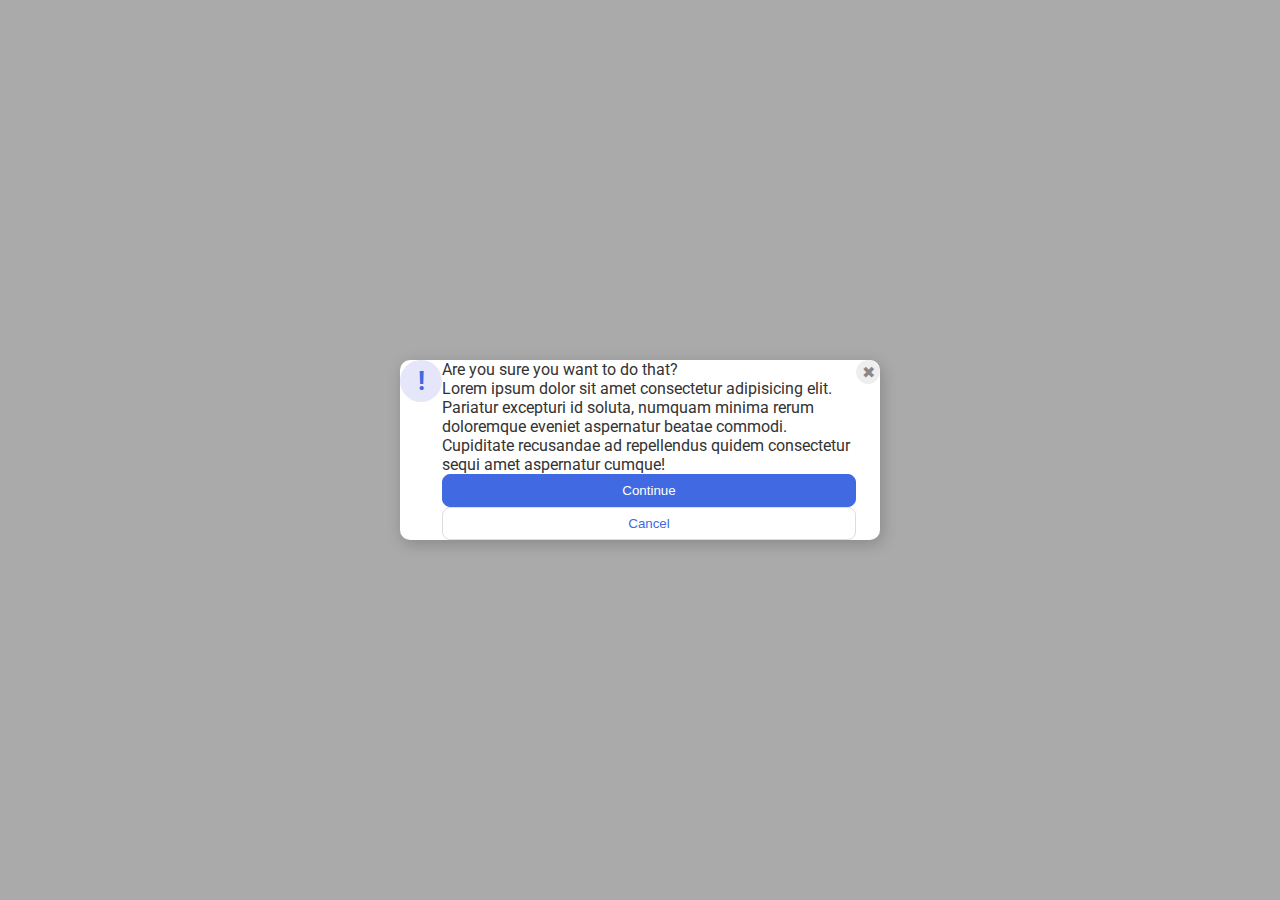
<file: flex/05-flex-modal/index.html>
<!DOCTYPE html>
<html lang="en">
  <head>
    <meta charset="UTF-8">
    <meta http-equiv="X-UA-Compatible" content="IE=edge">
    <meta name="viewport" content="width=device-width, initial-scale=1.0">
    <link rel="stylesheet" href="style.css">
    <title>Modal</title>
  </head>
  <body>
    <div class="modal">
      <div class="icon">!</div>
      <div class="middle_box">
        <div class="header">Are you sure you want to do that?</div>
        <div class="text">Lorem ipsum dolor sit amet consectetur adipisicing elit. Pariatur excepturi id soluta, numquam minima rerum doloremque eveniet aspernatur beatae commodi. Cupiditate recusandae ad repellendus quidem consectetur sequi amet aspernatur cumque!</div>
        <button class="continue">Continue</button>
        <button class="cancel">Cancel</button>
      </div>
      <button class="close-button">✖</button>
    </div>
  </body>
</html>
</file>
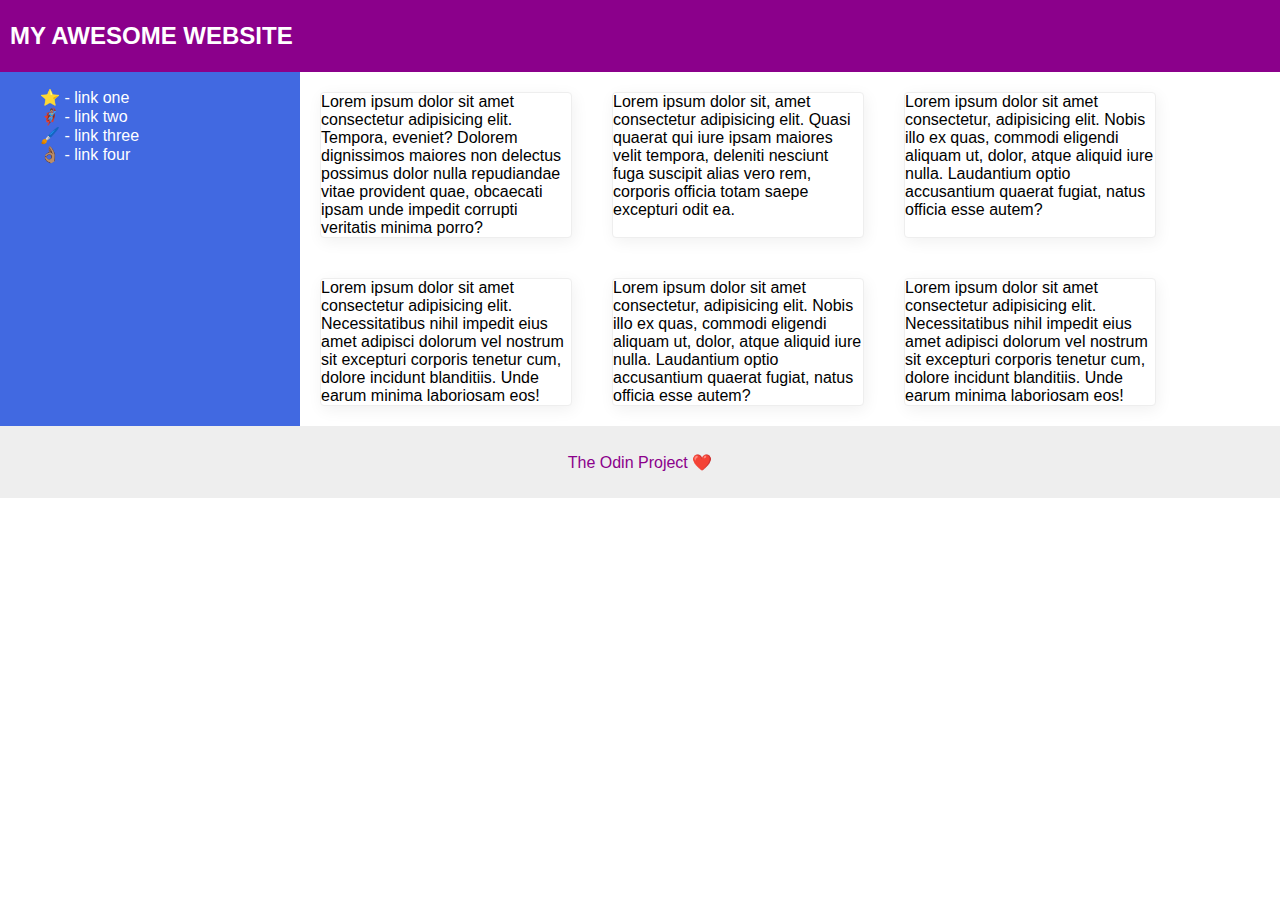
<file: flex/07-flex-layout-2/index.html>
<!DOCTYPE html>
<html lang="en">
  <head>
    <meta charset="UTF-8">
    <meta http-equiv="X-UA-Compatible" content="IE=edge">
    <meta name="viewport" content="width=device-width, initial-scale=1.0">
    <title>The Holy Grail</title>
    <link rel="stylesheet" href="style.css">
  </head>
  <body>
    <div class="header">
      MY AWESOME WEBSITE
    </div>
    
    <div class="middle">
      <div class="sidebar">
        <ul>
          <li><a href="#">⭐ - link one</a></li>
          <li><a href="#">🦸🏽‍♂️ - link two</a></li>
          <li><a href="#">🖌️ - link three</a></li>
          <li><a href="#">👌🏽 - link four</a></li>
        </ul>
      </div>

      <div class="cards">
        <div class="card">Lorem ipsum dolor sit amet consectetur adipisicing elit. Tempora, eveniet? Dolorem dignissimos maiores non delectus possimus dolor nulla repudiandae vitae provident quae, obcaecati ipsam unde impedit corrupti veritatis minima porro?</div>
        <div class="card">Lorem ipsum dolor sit, amet consectetur adipisicing elit. Quasi quaerat qui iure ipsam maiores velit tempora, deleniti nesciunt fuga suscipit alias vero rem, corporis officia totam saepe excepturi odit ea.</div>
        <div class="card">Lorem ipsum dolor sit amet consectetur, adipisicing elit. Nobis illo ex quas, commodi eligendi aliquam ut, dolor, atque aliquid iure nulla. Laudantium optio accusantium quaerat fugiat, natus officia esse autem?</div>
        <div class="card">Lorem ipsum dolor sit amet consectetur adipisicing elit. Necessitatibus nihil impedit eius amet adipisci dolorum vel nostrum sit excepturi corporis tenetur cum, dolore incidunt blanditiis. Unde earum minima laboriosam eos!</div>
        <div class="card">Lorem ipsum dolor sit amet consectetur, adipisicing elit. Nobis illo ex quas, commodi eligendi aliquam ut, dolor, atque aliquid iure nulla. Laudantium optio accusantium quaerat fugiat, natus officia esse autem?</div>
        <div class="card">Lorem ipsum dolor sit amet consectetur adipisicing elit. Necessitatibus nihil impedit eius amet adipisci dolorum vel nostrum sit excepturi corporis tenetur cum, dolore incidunt blanditiis. Unde earum minima laboriosam eos!</div>
      </div>
    </div>

    <div class="footer">
      The Odin Project ❤️
    </div>
  </body>
</html>
</file>
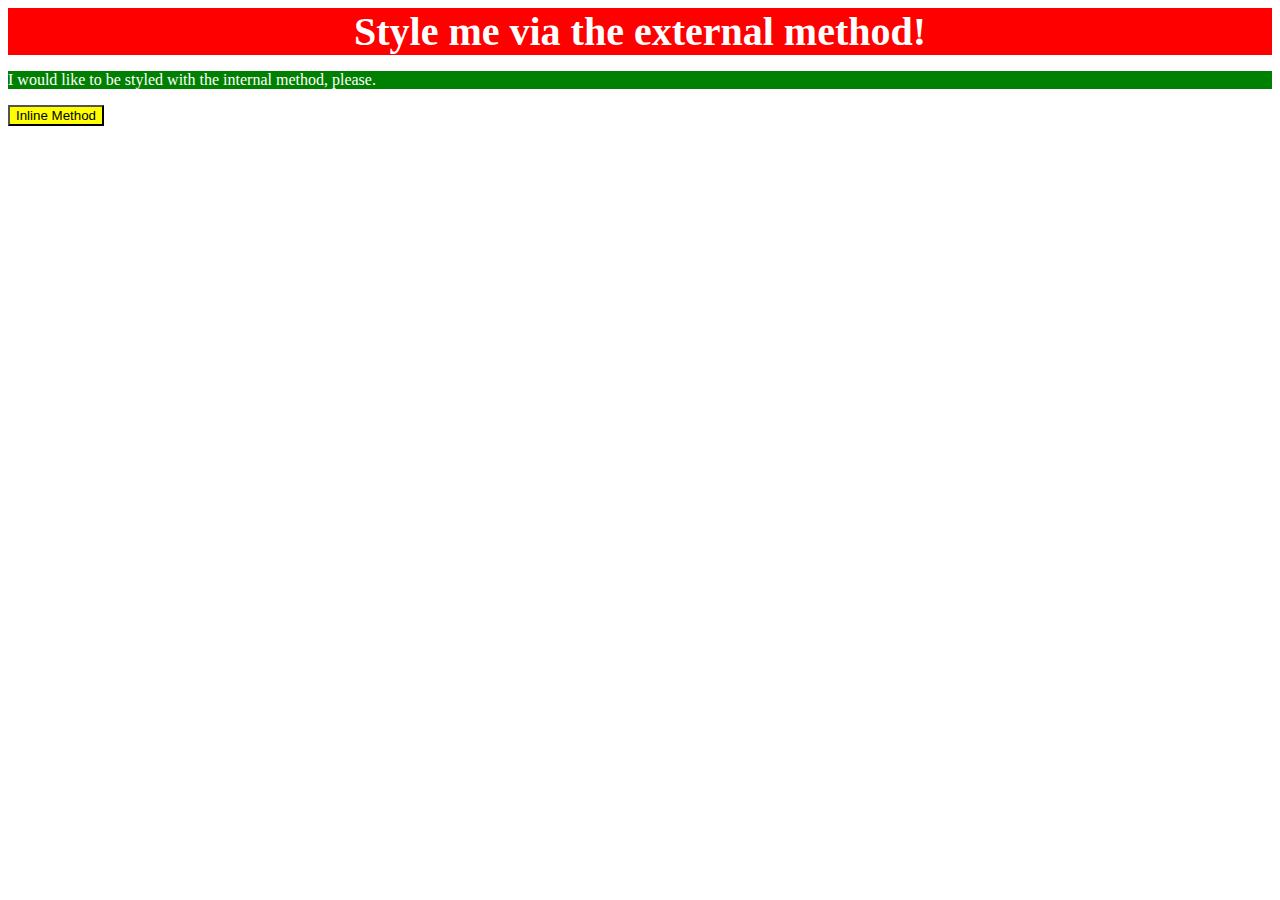
<file: foundations/01-css-methods/index.html>
<!DOCTYPE html>
<html lang="en">
  <head>
    <meta charset="UTF-8">
    <meta http-equiv="X-UA-Compatible" content="IE=edge">
    <meta name="viewport" content="width=device-width, initial-scale=1.0">
    <link rel="stylesheet" href="styles.css">
    <title>Methods for Adding CSS</title>
    <style>
      p {
        color: white;
        background-color: green;
      }
    </style>
  </head>
  <body>
    <div>Style me via the external method!</div>
    <p>I would like to be styled with the internal method, please.</p>
    <button style="background-color: yellow;">Inline Method</button>
  </body>
</html>
</file>
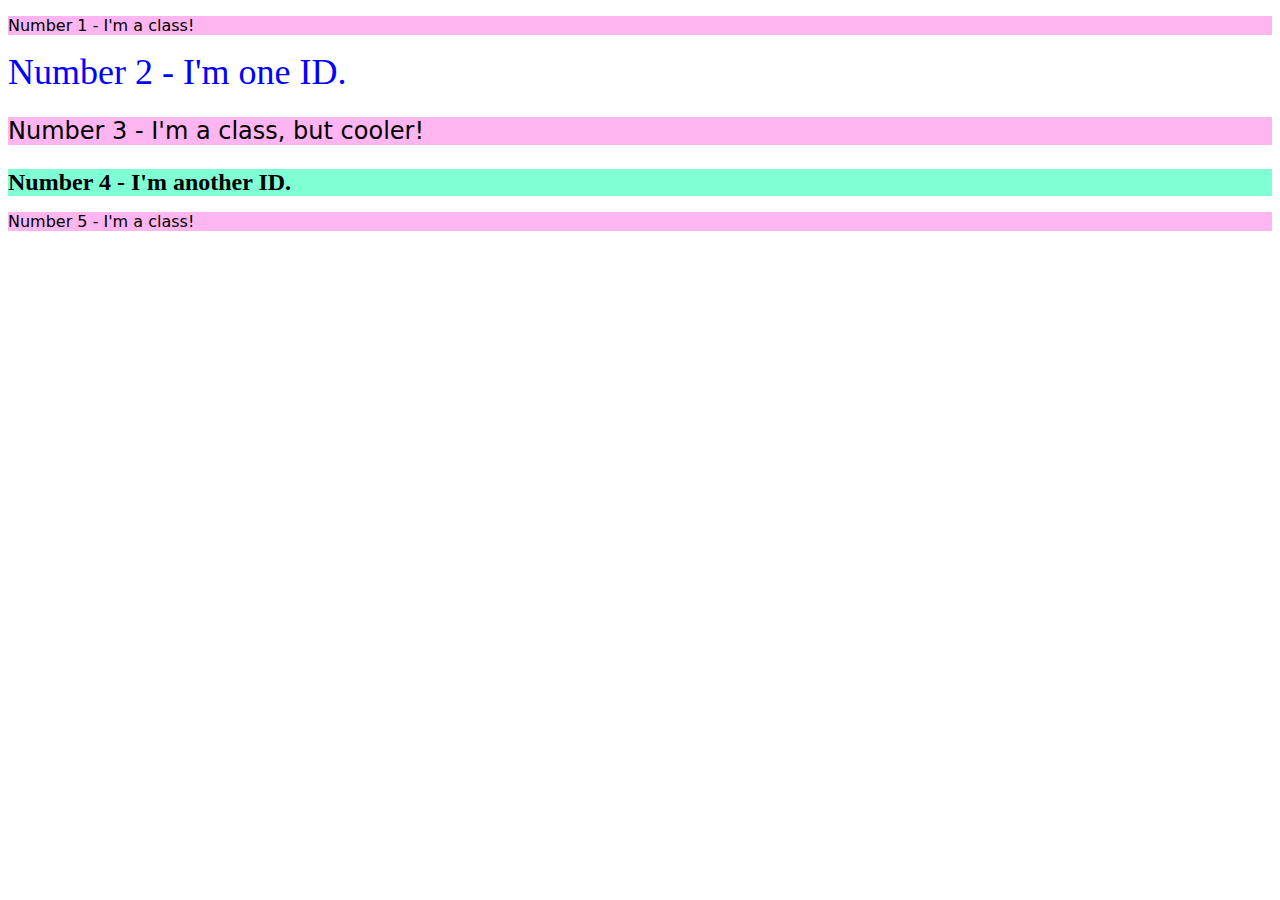
<file: foundations/02-class-id-selectors/index.html>
<!DOCTYPE html>
<html lang="en">
  <head>
    <meta charset="UTF-8">
    <meta http-equiv="X-UA-Compatible" content="IE=edge">
    <meta name="viewport" content="width=device-width, initial-scale=1.0">
    <title>Class and ID Selectors</title>
    <link rel="stylesheet" href="style.css">
  </head>
  <body>
    <p>Number 1 - I'm a class!</p>
    <div id="two">Number 2 - I'm one ID.</div>
    <p style="font-size: 24px;">Number 3 - I'm a class, but cooler!</p>
    <div id="four">Number 4 - I'm another ID.</div>
    <p>Number 5 - I'm a class!</p>
  </body>
</html>
</file>
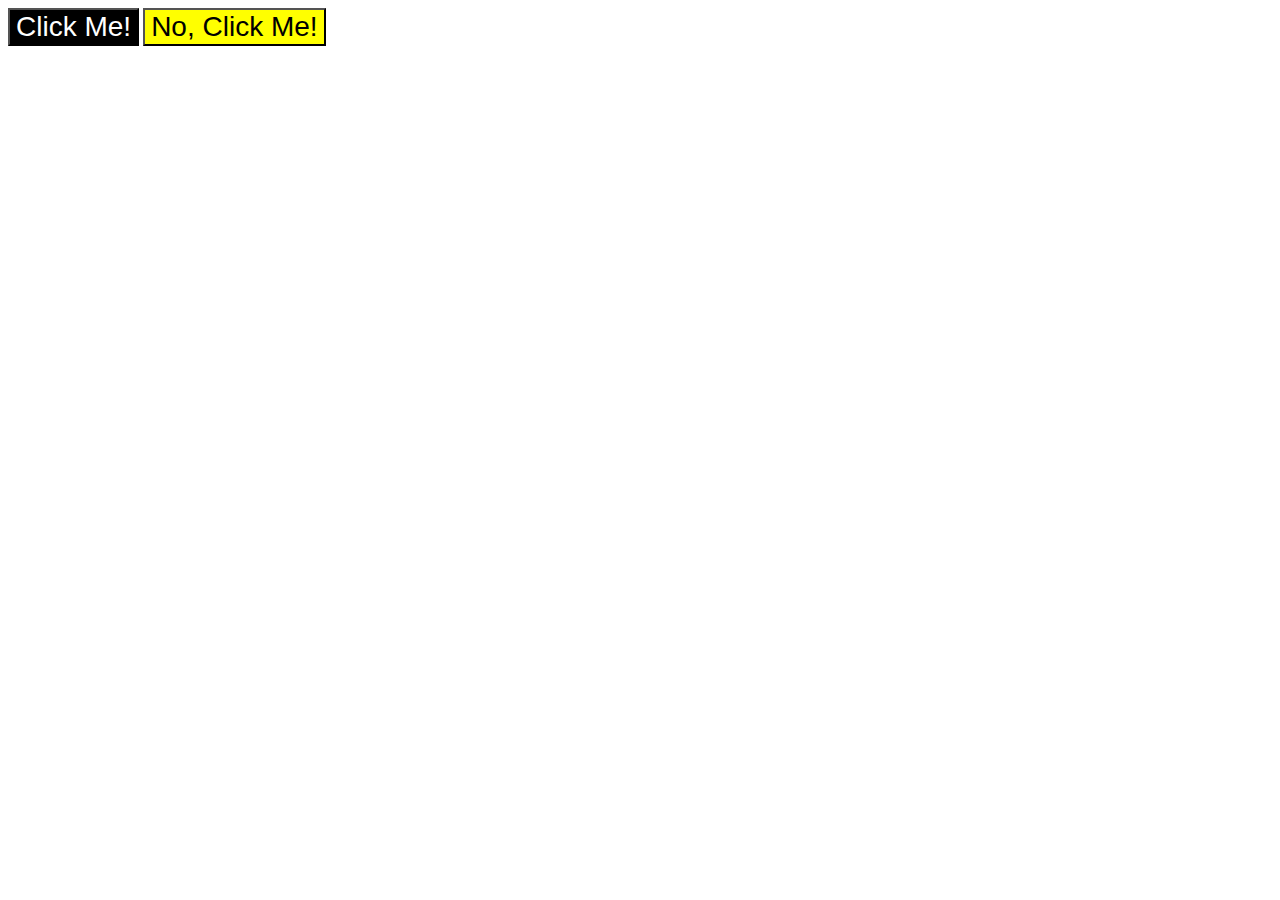
<file: foundations/03-grouping-selectors/index.html>
<!DOCTYPE html>
<html lang="en">
  <head>
    <meta charset="UTF-8">
    <meta http-equiv="X-UA-Compatible" content="IE=edge">
    <meta name="viewport" content="width=device-width, initial-scale=1.0">
    <title>Grouping Selectors</title>
    <link rel="stylesheet" href="style.css">
  </head>
  <body>
    <button class="first">Click Me!</button>
    <button class="second">No, Click Me!</button>
  </body>
</html>
</file>
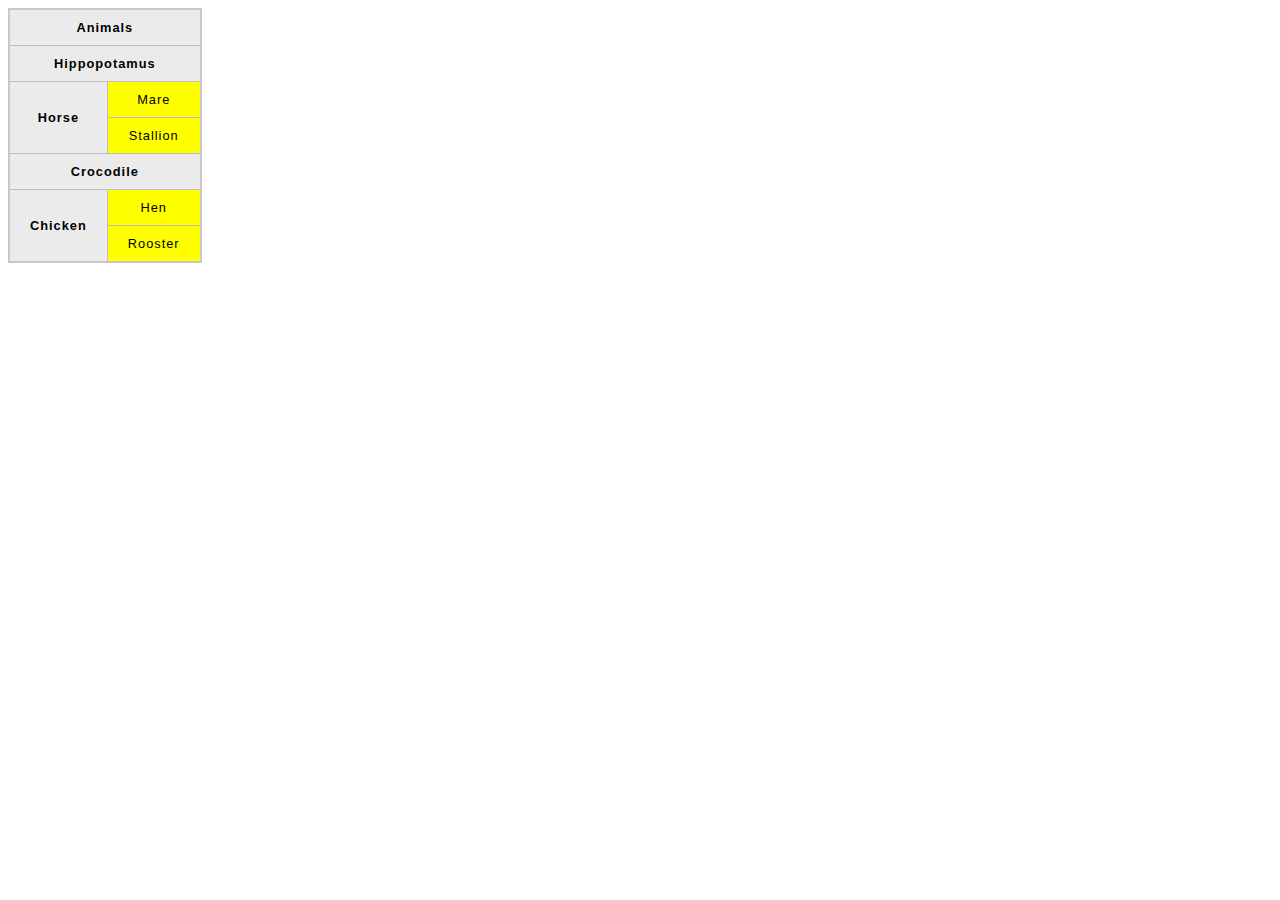
<file: emmet.html>
<!DOCTYPE html>
<html lang="en">
<head>
    <meta charset="UTF-8">
    <meta name="viewport" content="width=device-width, initial-scale=1.0">
    <title>Document</title>
    <style>
        html {
        font-family: sans-serif;
        }

        table {
        border-collapse: collapse;
        border: 2px solid rgb(200,200,200);
        letter-spacing: 1px;
        font-size: 0.8rem;
        }

        td, th {
        border: 1px solid rgb(190,190,190);
        padding: 10px 20px;
        }

        th {
        background-color: rgb(235,235,235);
        }

        td {
        text-align: center;
        }

        /* tr:nth-child(even) td {
        background-color: rgb(250,250,250);
        }

        tr:nth-child(odd) td {
        background-color: rgb(245,245,245);
        } */

        caption {
        padding: 10px;
        }
    </style>
</head>
<body>
    <table>
        <colgroup>
            <col />
            <col style="background-color: yellow" />
          </colgroup>
        <tr>
          <th colspan="2">Animals</th>
        </tr>
        <tr>
          <th colspan="2">Hippopotamus</th>
        </tr>
        <tr>
          <th rowspan="2">Horse</th>
          <td>Mare</td>
        </tr>
        <tr>
          <td>Stallion</td>
        </tr>
        <tr>
          <th colspan="2">Crocodile</th>
        </tr>
        <tr>
          <th rowspan="2">Chicken</th>
          <td>Hen</td>
        </tr>
        <tr>
          <td>Rooster</td>
        </tr>
      </table>
</body>
</html>
</file>
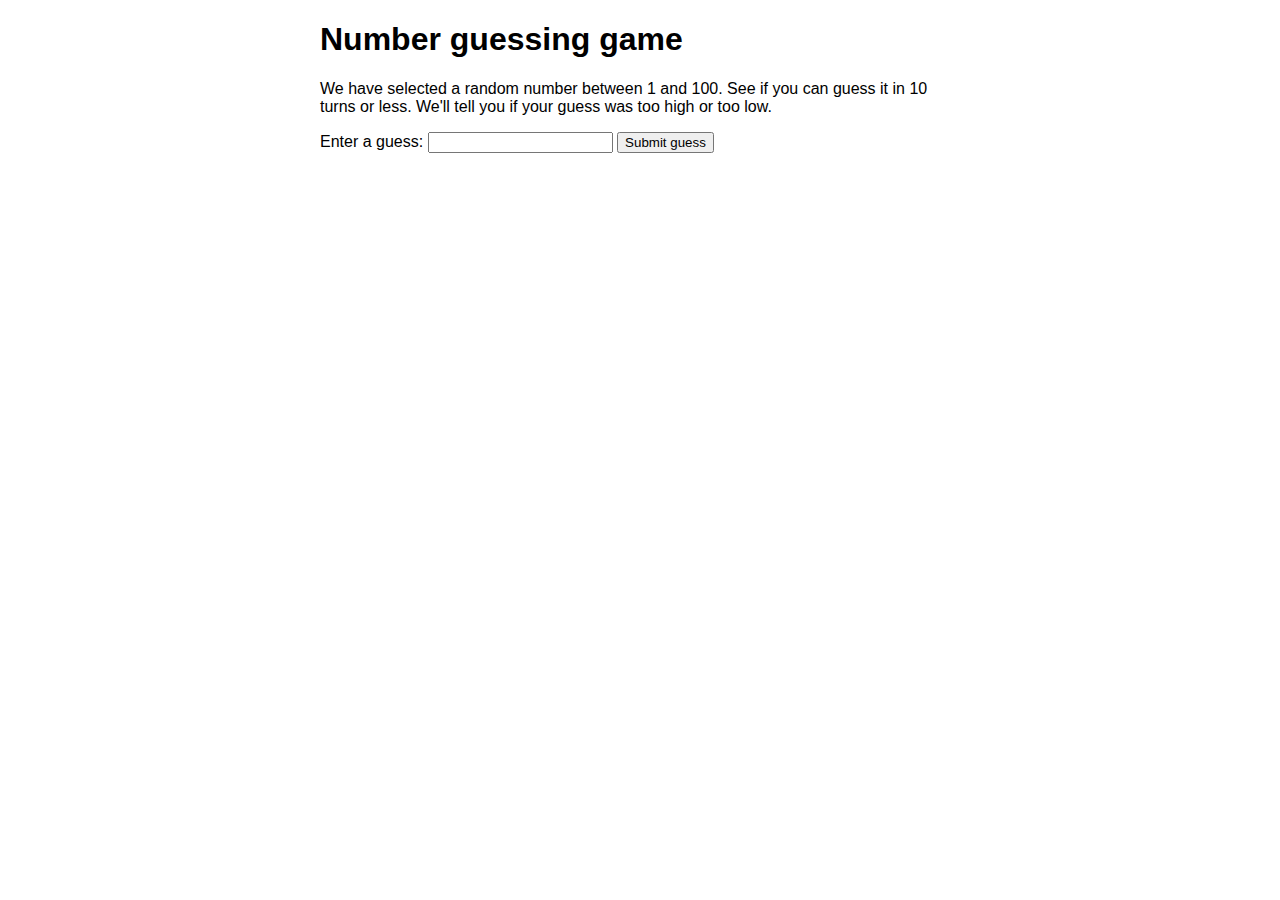
<file: java.html>
<!DOCTYPE html>
<html lang="en-US">
  <head>
    <meta charset="utf-8">

    <title>Number guessing game</title>

    <style>
      html {
        font-family: sans-serif;
      }
      body {
        width: 50%;
        max-width: 800px;
        min-width: 480px;
        margin: 0 auto;
      }
      .lastResult {
        color: white;
        padding: 3px;
      }
    </style>
  </head>

  <body>
        <h1>Number guessing game</h1>

        <p>We have selected a random number between 1 and 100. See if you can guess it in 10 turns or less. We'll tell you if your guess was too high or too low.</p>

        <div class="form">
        <label for="guessField">Enter a guess: </label>
        <input type="text" id="guessField" class="guessField">
        <input type="submit" value="Submit guess" class="guessSubmit">
        </div>

        <div class="resultParas">
        <p class="guesses"></p>
        <p class="lastResult"></p>
        <p class="lowOrHi"></p>
        </div>

</body>

<script>
  let randomNumber = Math.floor(Math.random()*100) + 1;
  const guesses = document.querySelector('.guesses');
  const lastResult = document.querySelector('.lastResult');
  const lowOrHi = document.querySelector('.lowOrHi');
  const guessSubmit = document.querySelector('.guessSubmit');
  const guessField = document.querySelector('.guessField');

  let guessCount = 1;
  let resetButton;

  function checkGuess() {

    const userGuess = Number(guessField.value);
    if(guessCount === 1) {
      guesses.textContent = 'Previous guesses: ';
    }
    guesses.textContent += userGuess + ' ';

    if(userGuess === randomNumber) {
      lastResult.textContent = 'Congratulations! You got it right!';
      lastResult.style.backgroundColor = 'green';
      lowOrHi.textContent = '';
      setGameOver();
    } else if(guessCount === 10) {
      lastResult.textContent = '!!!GAME OVER!!!';
      setGameOver();
    } else {
      lastResult.textContent = 'Wrong!';
      lastResult.style.backgroundColor = 'red';
      if(userGuess < randomNumber) {
        lowOrHi.textContent = 'Last guess was too low!';
      } else if(userGuess > randomNumber) {
        lowOrHi.textContent = 'Last guess was too high!';
      }
    }

    guessCount++;
    guessField.value = '';
    guessField.focus();
  }
  guessSubmit.addEventListener('click', checkGuess);

  function setGameOver() {
	  guessField.disabled = true;
	  guessSubmit.disabled = true;
	  resetButton = document.createElement('button');
	  resetButton.textContent = 'Start new game';
	  document.body.appendChild(resetButton);
	  resetButton.addEventListener('click', resetGame);
  }

  function resetGame() {
	  guessCount = 1;

    const resetParas = document.querySelectorAll('.resultParas p');
    for (const resetPara of resetParas) {
      resetPara.textContent = '';
    }
	  resetButton.parentNode.removeChild(resetButton);

	  guessField.disabled = false;
	  guessSubmit.disabled = false;
	  guessField.value = '';
	  guessField.focus();

	  lastResult.style.backgroundColor = 'white';

	  randomNumber = Math.floor(Math.random()*100) + 1;
  }
</script>
</html>
</file>
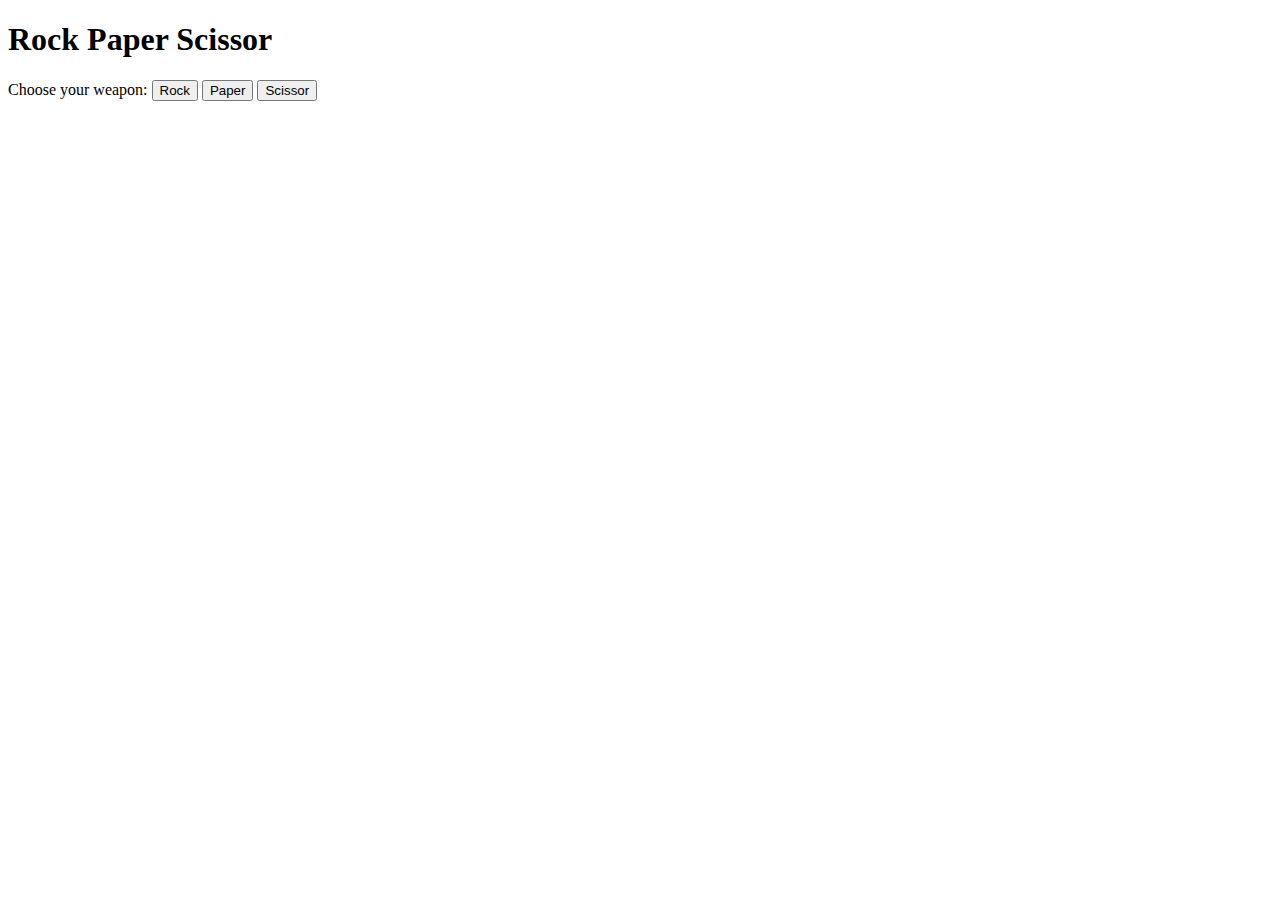
<file: rock_paper_scissor.html>
<!DOCTYPE html>
<html lang="en-US">
  <head>
    <meta charset="utf-8">

    <title>Rock Paper Scissor</title>

  </head>

  <body>
    <h1>Rock Paper Scissor</h1>

    <div class="form">
        <label for="guessField">Choose your weapon: </label>
        <input type="submit" value="Rock" class="weaponRock">
        <input type="submit" value="Paper" class="weaponPaper">
        <input type="submit" value="Scissor" class="weaponScissor">
    </div>

    <h2 class="results"></h2>
    <h3 class="score"></h3>

    <script>

        const weaponRock = document.querySelector('.weaponRock');
        const weaponPaper = document.querySelector('.weaponPaper');
        const weaponScissor = document.querySelector('.weaponScissor');
        const results = document.querySelector('.results');
        const score = document.querySelector('.score');
        let wins = 0;
        let losses = 0;

        function getComputerChoice() {
            let randomNumber = Math.random();
            let computerChoice;
            if (randomNumber < 1/3){
                computerChoice = "Rock";
            } else if (randomNumber > 2/3){
                computerChoice = "Paper";
            } else{
                computerChoice = "Scissor";
            }
            return computerChoice;
        }

        function checkWinner(userWeapon){
            const computerSelection = getComputerChoice();
            switch(userWeapon){
                case "Rock":
                    if (computerSelection === "Paper"){
                        results.textContent = "Paper covers your rock.";
                        losses += 1
                    } else if (computerSelection === "Scissor"){
                        results.textContent = "You smashed the scissor.";
                        wins += 1;
                    } else {
                        results.textContent = "Rock on.";
                    }
                    break;
                case "Paper":
                    if (computerSelection === "Rock"){
                        results.textContent = "You smother the rock.";
                        wins += 1;
                    } else if (computerSelection === "Scissor"){
                        results.textContent = "The scissor slices and dices you.";
                        losses += 1
                    } else{
                        results.textContent = "You must be making a book.";
                    }
                    break;
                case "Scissor":
                    if (computerSelection === "Paper"){
                        results.textContent = "You slice through paper like a hot knife through butter.";
                        wins += 1;
                    } else if (computerSelection === "Rock"){
                        results.textContent = "You get rocked.";
                        losses += 1
                    } else{results.textContent = "You scissor all night long.";}
                    break;
                }
            if (wins<5 && losses<5){
                score.textContent = `The score is ${wins} to ${losses}.`;
            } else if (wins>4){
                score.textContent = 'You win!';
                wins = losses = 0;
            } else {
                score.textContent = 'You lose :(';
                wins = losses = 0;
            }

        }

        
        weaponRock.addEventListener('click', function(){checkWinner("Rock");});
        weaponPaper.addEventListener('click', function(){checkWinner("Paper");});
        weaponScissor.addEventListener('click', function(){checkWinner("Scissor");});
    </script>
  </body>
</html>
</file>
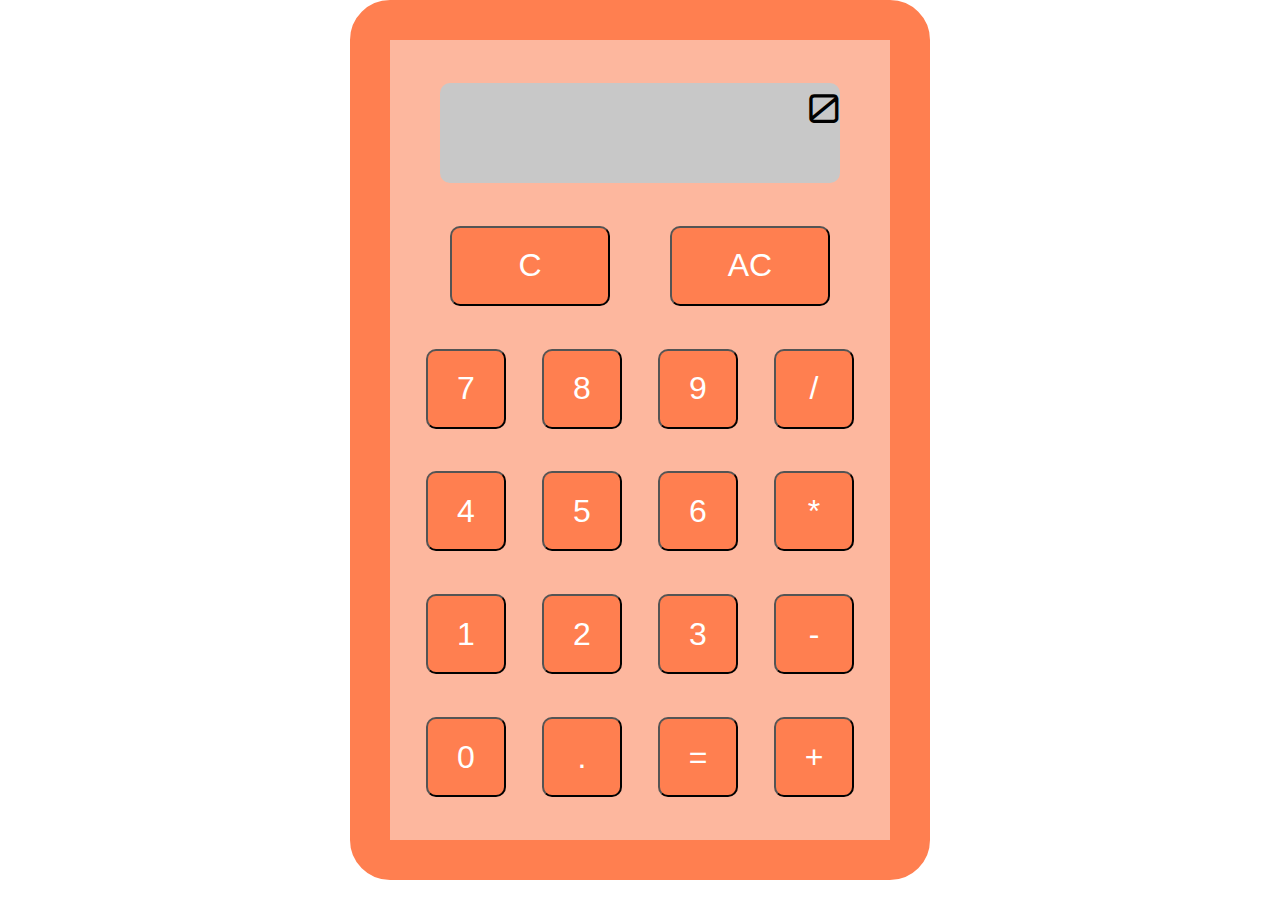
<file: calculator/calculator.html>
<!DOCTYPE html>
<html lang="en-US">
  <head>
    <meta charset="utf-8">
    <title>Calculator</title>
    <link rel="stylesheet" href="calculator.css">
    <link href='https://fonts.googleapis.com/css?family=Orbitron' rel='stylesheet' type='text/css'>
  </head>

  <body>
    <div id="shell">
      <div id="screen">
        <p id="output"></p>
      </div>
      <div class="buttonRow">
        <button id="CLEAR">C</button>
        <button id="ALL_CLEAR">AC</button>
      </div>
      <div class="buttonRow">
        <button id="7">7</button>
        <button id="8">8</button>
        <button id="9">9</button>
        <button id="divide">/</button>
      </div>
      <div class="buttonRow">
        <button id="4">4</button>
        <button id="5">5</button>
        <button id="6">6</button>
        <button id="multiply">*</button>
      </div>
      <div class="buttonRow">
        <button id="1">1</button>
        <button id="2">2</button>
        <button id="3">3</button>
        <button id="subtract">-</button>
      </div>
      <div class="buttonRow">
        <button id="0">0</button>
        <button id=".">.</button>
        <button id="equals">=</button>
        <button id="add">+</button>
      </div>
    </div>

    <script src="calculator.js"></script>
  </body>
</html>
</file>
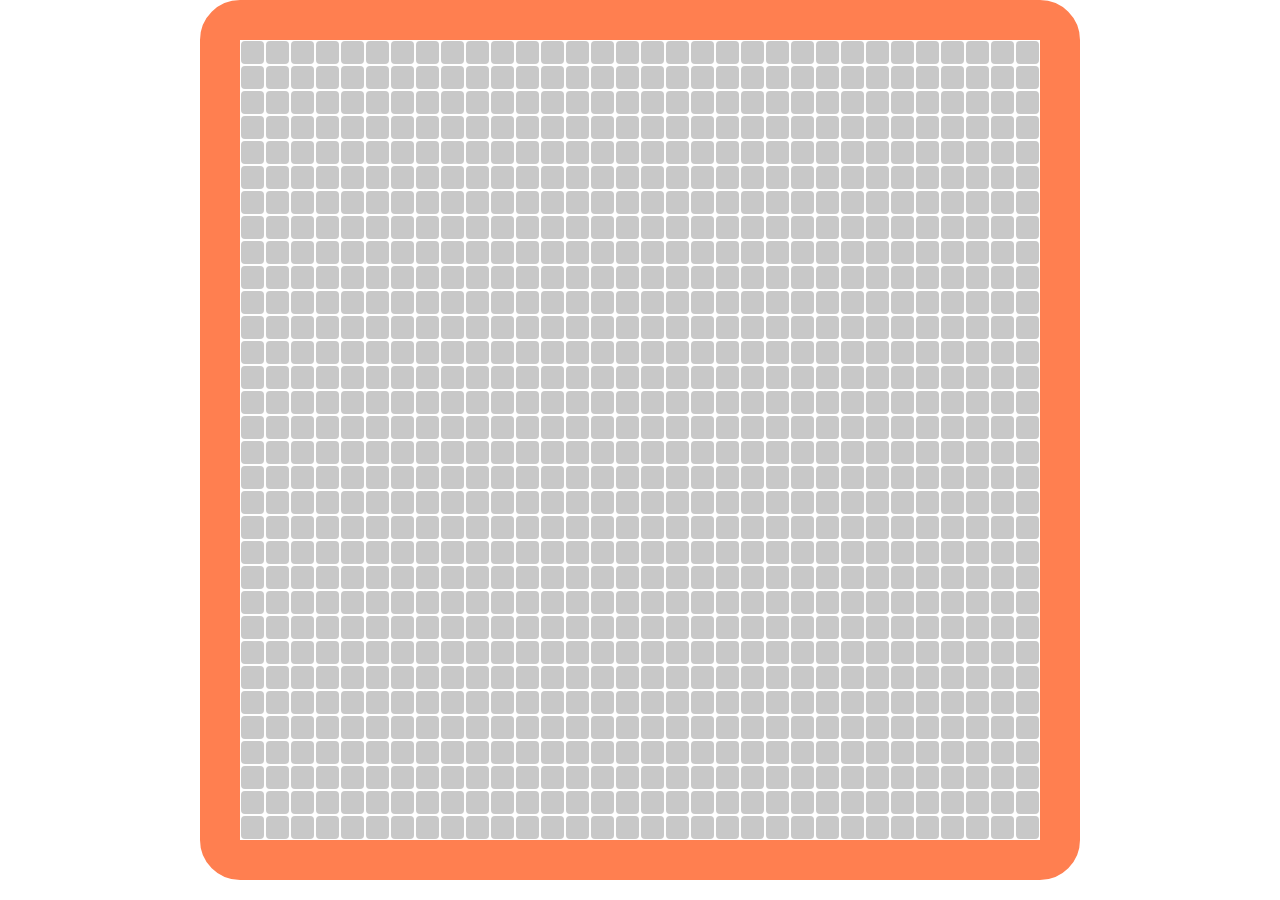
<file: etch-a-sketch/etch-a-sketch.html>
<!DOCTYPE html>
<html lang="en-US">
  <head>
    <meta charset="utf-8">
    <title>Etch-a-Sketch</title>
    <link rel="stylesheet" href="etch-a-sketch.css">
  </head>

  <body>
    <div id="screen">
    </div>

    <script src="etch-a-sketch.js"></script>
  </body>
</html>
</file>
<file: flex/05-flex-modal/style.css>
@import url('https://fonts.googleapis.com/css2?family=Roboto:wght@400;700&display=swap');

html, body {
  height: 100%;
}

body {
  font-family: Roboto, sans-serif;
  margin: 0;
  background: #aaa;
  color: #333;
  /* I'll give you this one for free lol */
  display: flex;
  align-items: center;
  justify-content: center;
}

.modal {
  background: white;
  width: 480px;
  border-radius: 10px;
  box-shadow: 2px 4px 16px rgba(0,0,0,.2);
  display: flex;
}

.middle_box {
  display: flex;
  flex-direction: column;
}

.icon {
  color: royalblue;
  font-size: 26px;
  font-weight: 700;
  background: lavender;
  width: 42px;
  height: 42px;
  border-radius: 50%;
  display: flex;
  align-items: center;
  justify-content: center;
  flex-shrink: 0;
}

.close-button {
  background: #eee;
  border-radius: 50%;
  color: #888;
  font-weight: 400;
  font-size: 16px;
  height: 24px;
  width: 24px;
  display: flex;
  align-items: center;
  justify-content: center;
  border: 1px solid #eee;
  padding: 0;
  flex-shrink: 0;
}

button {
  cursor: pointer;
  padding: 8px 16px;
  border-radius: 8px;
}

button.continue {
  background: royalblue;
  border: 1px solid royalblue;
  color: white;
}

button.cancel {
  background: white;
  border: 1px solid #ddd;
  color: royalblue;
}
</file>
<file: flex/07-flex-layout-2/style.css>
body {
  font-family: -apple-system, BlinkMacSystemFont, 'Segoe UI', Roboto, Oxygen, Ubuntu, Cantarell, 'Open Sans', 'Helvetica Neue', sans-serif;
  margin: 0;
  min-height: 100vh;
}

.header, .footer {
  display:flex;
  margin: 0 auto;
  align-items: center;
}

.header {
  height: 72px;
  background: darkmagenta;
  color: white;
  font-weight: bolder;
  font-size: 24px;
  justify-content: left;
  padding-left: 10px;
}

.footer {
  height: 72px;
  background: #eee;
  color: darkmagenta;
  justify-content: center;
}

.sidebar {
  width: 300px;
  background: royalblue;
  box-sizing: border-box;
}

.card {
  border: 1px solid #eee;
  box-shadow: 2px 4px 16px rgba(0,0,0,.06);
  border-radius: 4px;
  background: white;
  max-width: 250px;
  width: auto;
  margin: 20px;
}

.sidebar, .cards, .middle {
  display:flex;
}

.cards{
  flex-wrap: wrap;
}

li, a {
  text-decoration: none;
  list-style: none;
  color:white;
}

.sidebar, ul {
  width: 300px;
}
</file>
<file: foundations/01-css-methods/styles.css>
div{
    color: white;
    background-color: red;
    text-align: center;
    font-weight: bold;
    font-size: 40px;
}
</file>
<file: foundations/02-class-id-selectors/style.css>
p {
    background-color: rgb(255, 182, 240);
    font-family: "Verdana", "DejaVu Sans", "sans-serif";
}

#two {
   color: blue;
   font-size: 36px; 
}

#four {
    font-weight: bold;
    font-size: 24px;
    background-color: aquamarine;
}
</file>
<file: foundations/03-grouping-selectors/style.css>
.first, .second {
    font-size: 28px;
    font-family: "Helvetica", "Times New Roman", "sans-seif";
}

.first {
    background-color: black;
    color: white;
}

.second{
    background-color: yellow;
}
</file>
<file: calculator/calculator.css>
body{
    display: flex;
    margin: auto;
    justify-content: center;
}

#shell {
    width: 500px;
    height: 800px;
    border: 40px;
    border-style: solid;
    border-color: coral;
    background-color: rgb(253, 183, 158);
    border-radius: 40px;
    display: flex;
    flex-direction: column;
    justify-content: space-evenly;
    /* align-items: center; */
}

#screen {
    background-color: rgb(200, 200, 200);
    border-color: rgb(50,50,50);
    border-radius: 10px;
    width: 400px;
    height: 100px;
    display: flex;
    flex-direction: column;

    align-self: center;
    font-family: 'Orbitron', sans-serif;
}

#output{
    text-align: right;
    font-size: 40px;
    margin: 0px;
}

button {
    width:80px;
    height:80px;
    background-color: coral;
    border-radius: 10px;
    box-shadow: inset;
    font-size: xx-large;
    color: white;
    box-sizing: 10px;
}


.buttonRow{
    display: flex;
    flex-direction: row;
    justify-content: space-evenly;
}

#CLEAR, #ALL_CLEAR {
    width: 160px;
}
</file>
<file: etch-a-sketch/etch-a-sketch.css>
body{
    display: flex;
    margin: auto;
    justify-content: center;
}

#screen {
    width: 800px;
    height: 800px;
    border: 40px;
    border-style: solid;
    border-color: coral;
    border-radius: 40px;
    display: flex;
    flex-direction: row;
}

.pixel {
    background-color: rgb(200, 200, 200);
    margin: 1px;
    border-radius: 4px;
}

.column {
    display:flex;
    flex-direction: column;
}
</file>
